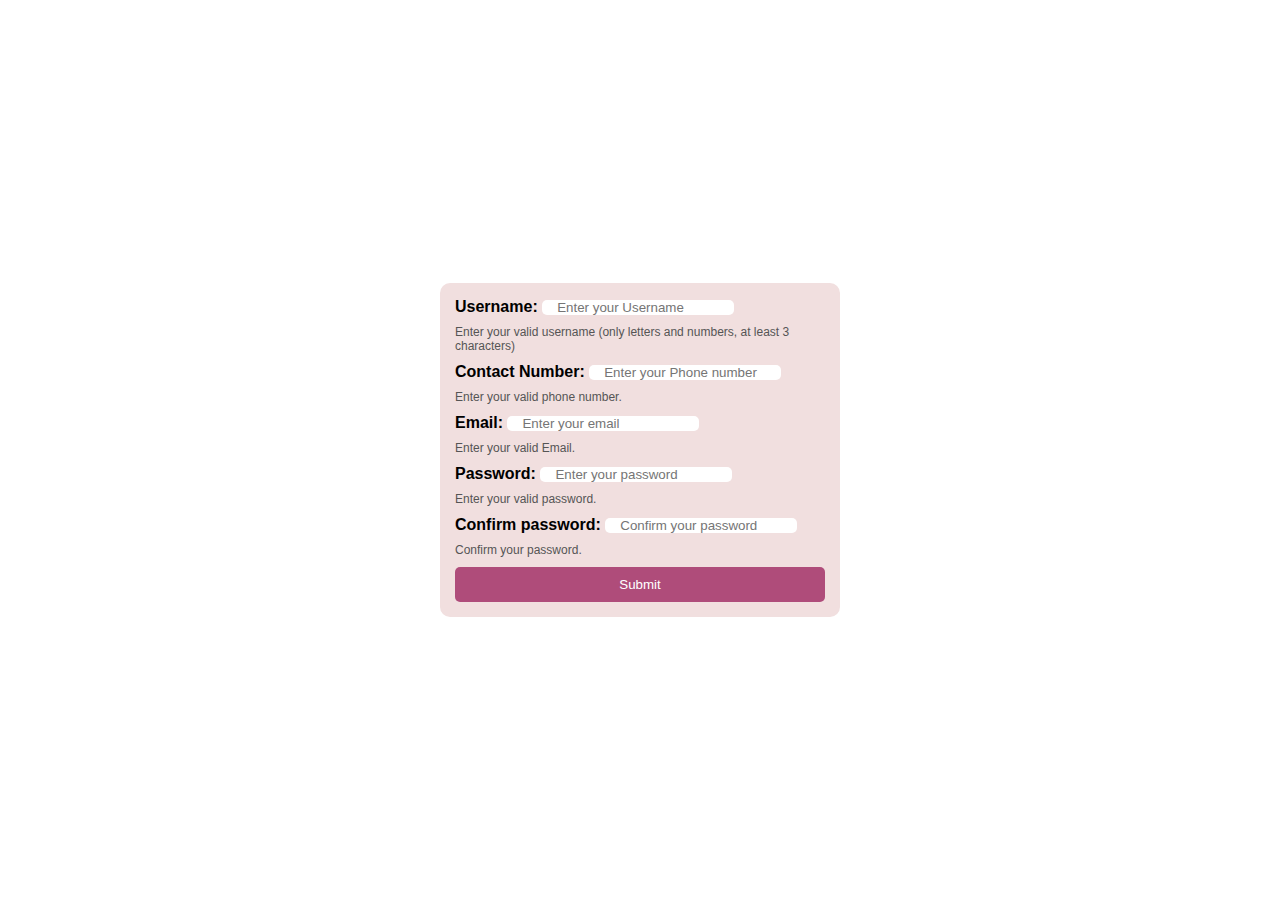
<file: index.html>
<!DOCTYPE html>
<html lang="en">

<head>
  <meta charset="UTF-8">
  <meta name="viewport" content="width=device-width, initial-scale=1.0">
  <title>Form Validation</title>
  <link rel="stylesheet" href="style.css">
</head>

<body>
  <form action="/home.html" id="regexform" onsubmit="return formvalidation()">
    <div>
      <label for="username">Username:</label>
      <input type="text" id="username" name="username" placeholder="Enter your Username">
      <p>Enter your valid username (only letters and numbers, at least 3 characters)</p>
    </div>
    <div>
      <label for="Mobile_number">Contact Number:</label>
      <input type="text" placeholder="Enter your Phone number" id="Mobile_number">
      <p>Enter your valid phone number.</p>
    </div>
    <div>
      <label for="email">Email:</label>
      <input type="email" placeholder="Enter your email" id="email">
      <p>Enter your valid Email.</p>
    </div>
    <div>
      <label for="password">Password:</label>
      <input type="password" placeholder="Enter your password" id="password">
      <p>Enter your valid password.</p>
    </div>
    <div>
      <label for="confirm_password">Confirm password:</label>
      <input type="password" placeholder="Confirm your password" id="confirm_password">
      <p>Confirm your password.</p>
    </div>
    <button type="submit">Submit</button>
  </form>
  <script src="script.js"></script>
</body>

</html>
</file>
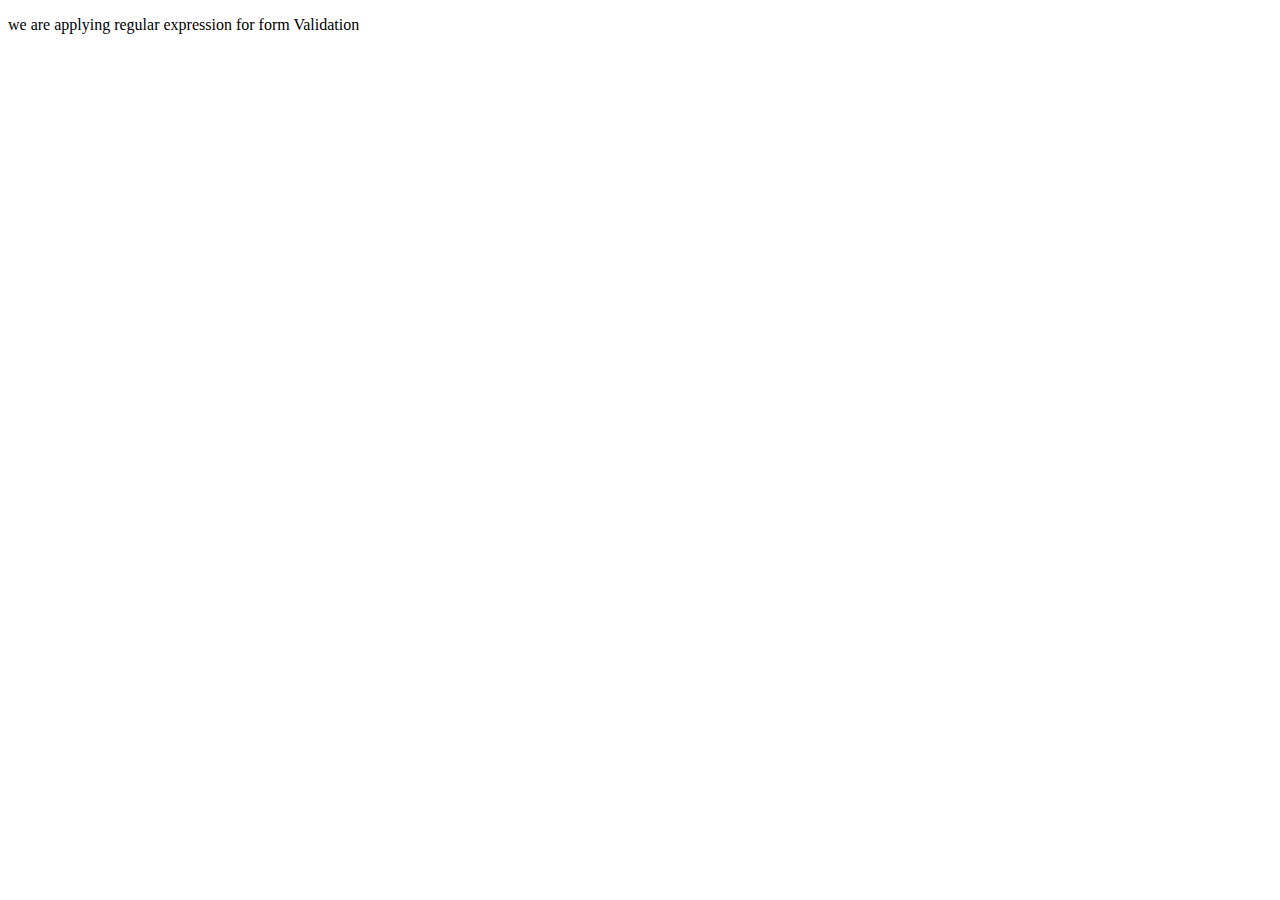
<file: home.html>
<!DOCTYPE html>
<html lang="en">

<head>
  <meta charset="UTF-8">
  <meta name="viewport" content="width=device-width, initial-scale=1.0">
  <title>home</title>
</head>

<body>
  <p>we are applying regular expression for form Validation</p>
</body>

</html>
</file>
<file: style.css>
* {
  margin: 0;
  padding: 0;
  box-sizing: border-box;
}

body {
  font-family: Arial, sans-serif;
  background-color: #fff;
  height: 100vh;
  width: 100vw;
  display: flex;
  justify-content: center;
  align-items: center;
}

#regexform {
  background-color: #f1dfdf;
  display: flex;
  flex-direction: column;
  column-gap: 15px;
  border-radius: 10px;
  padding: 15px;
  width: 400px;
  height: auto;
}

#regexform label {
  font-weight: bold;
}

#regexform input {
  padding-left: 15px;
  border: none;
  border-radius: 5px;
  outline: none;
  color: rgba(0, 0, 0, 0.7);
  margin-bottom: 10px;
}

#regexform p {
  font-size: 12px;
  color: #555;
  margin-bottom: 10px;
}

button {
  color: #fff;
  background-color: #af4c7a;
  padding: 10px;
  border: none;
  border-radius: 5px;
  cursor: pointer;
}

button:hover {
  background-color: #af4c7aca;
}
</file>
